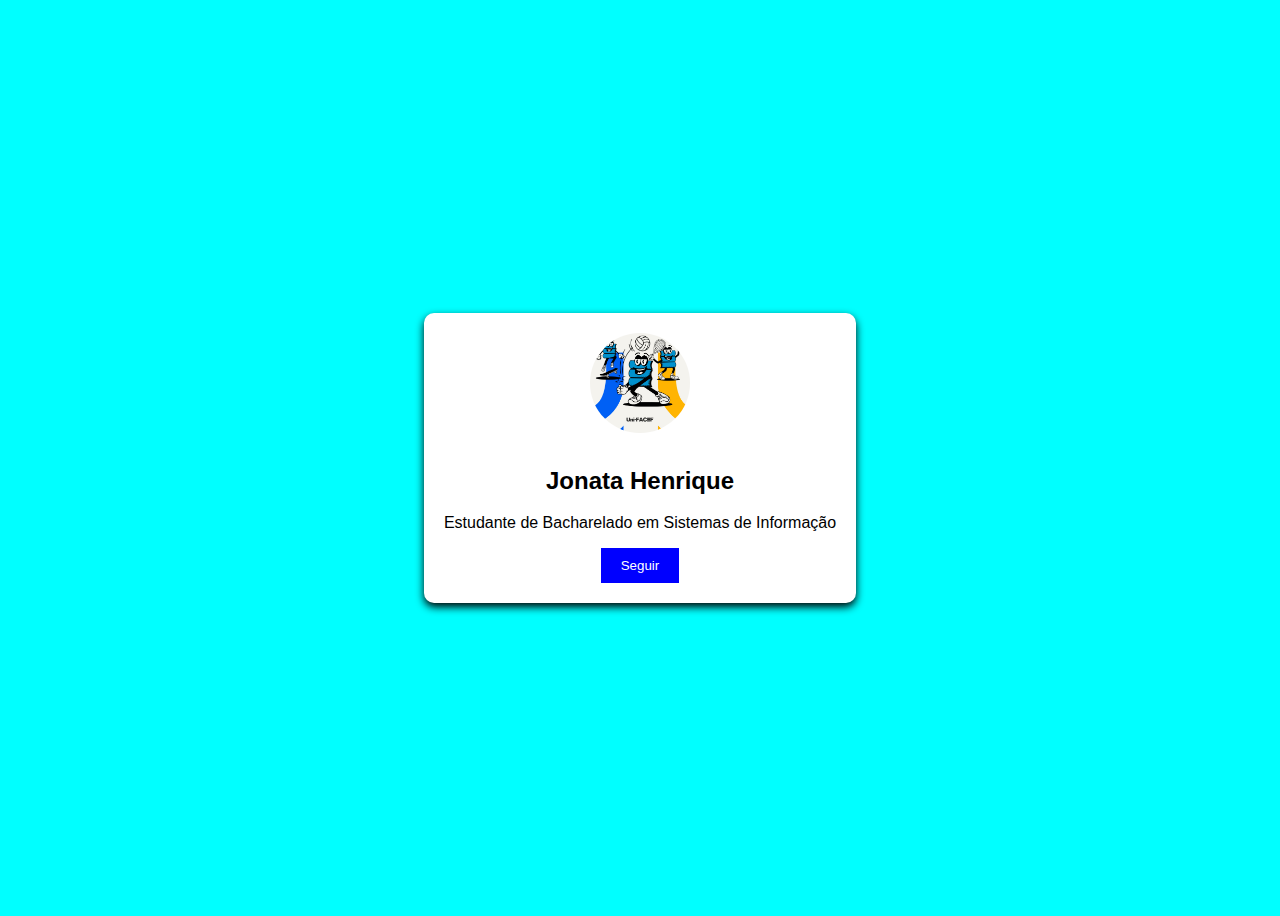
<file: index.html>
<!DOCTYPE html> <!-- indica que o documento é HTML5-->
<html lang="en">
    <head>
        <meta charset="UTF-8"> <!-- sistema de codificação da língua portuguesa -->
        <meta name="viewport" content="width=device-width, initial-scale=1.0"> <!-- largura da página será a largura do dispositivo -->
        <title> Cartão de Apresentação </title>
        
        <!-- rel é para designar o tipo da relação, que é folha de estilo -->
        <!-- href é a referência do hipertexto -->
        <link rel="stylesheet" href="css/styles.css"/> <!-- faz referência ao arquivo css -->   
        <script src="js/scripts.js"> </script> <!-- faz referência ao arquivo JS -->
    </head>
    <body>
        <div class="container"> <!-- divisão lógica de conteúdo -->
            <img class="foto" src="img/trote.jpg" alt="Foto de Perfil"/> <!-- adiciona uma imagem à página -->
            <h2> Jonata Henrique </h2> <!-- cabeçalho de nível 2-->
            <p> Estudante de Bacharelado em Sistemas de Informação </p> <!-- parágrafo -->
            <button onclick="mensagem()"> Seguir </button>
        </div>
    </body>
</html>
</file>
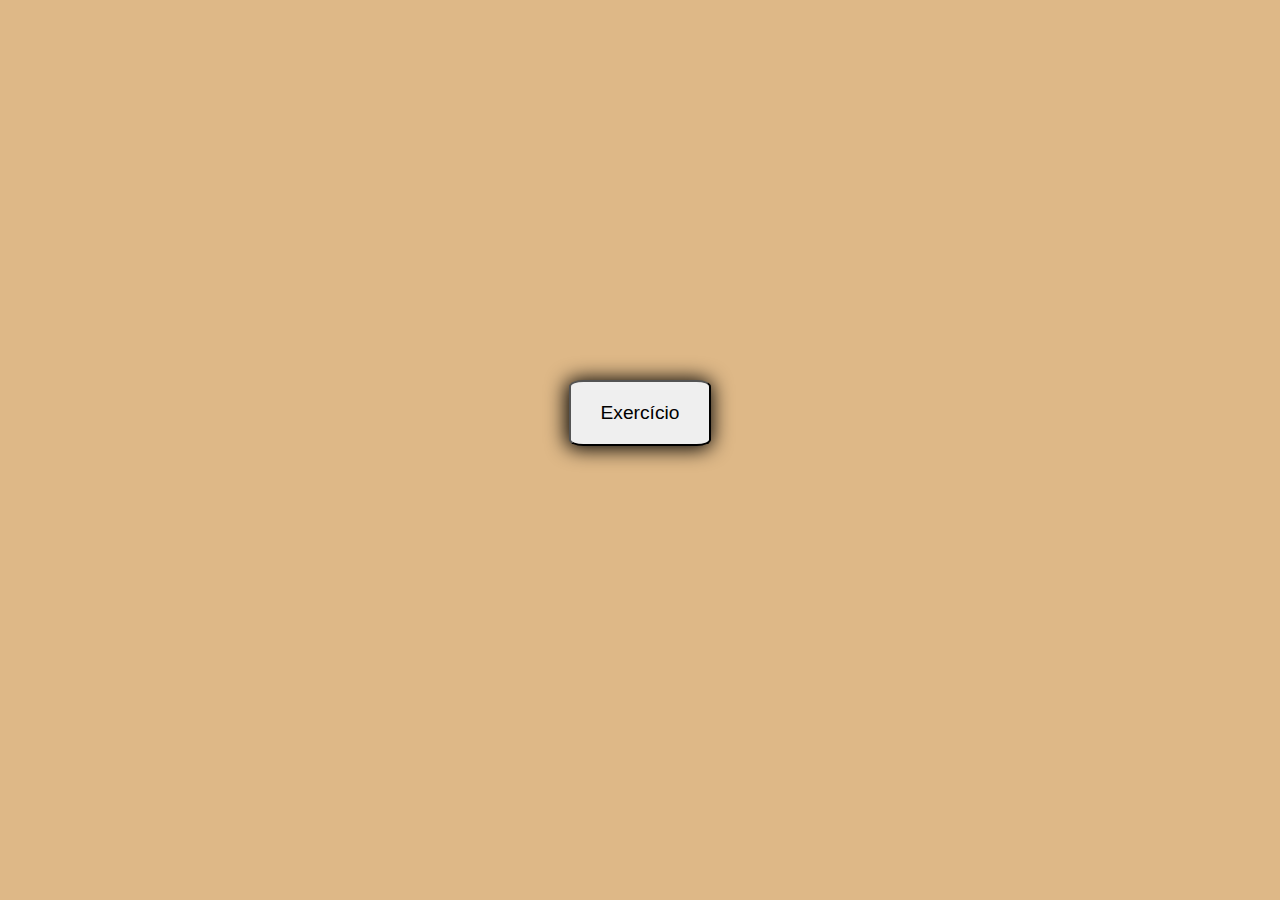
<file: exercícios/index.html>
<!DOCTYPE html>
<html lang="pt">
<head>
    <meta charset="UTF-8">
    <meta name="viewport" content="width=device-width, initial-scale=1.0">
    <link rel="stylesheet" href="styles.css">
    <script src="scripts.js"></script>
    <title>Pesquida de Opinião</title>
</head>
<body>
    <div class="container">
        <button onclick="exe1()">
            Exercício
        </button>
    </div>
</body>
</html>
</file>
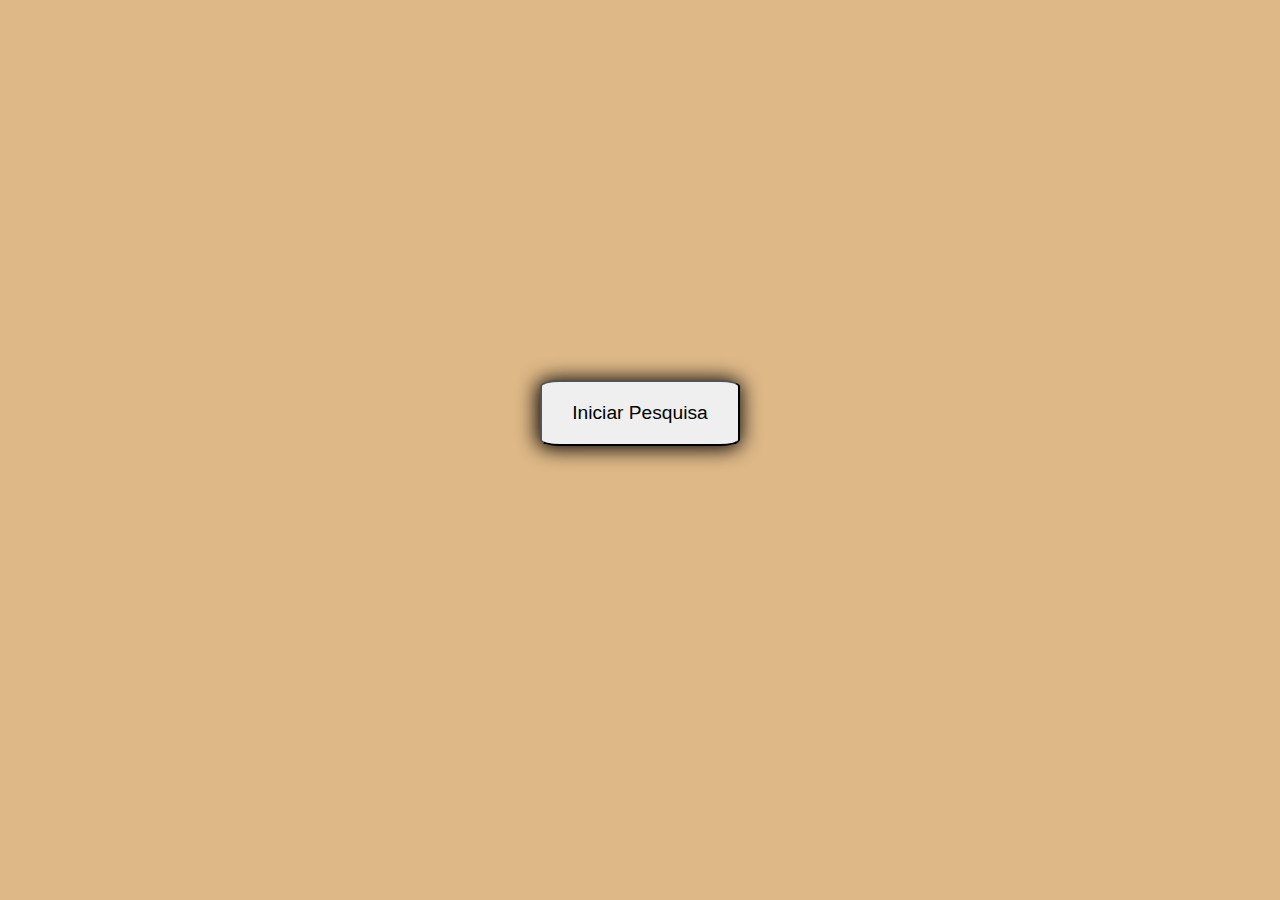
<file: pesquisaOpinião/index.html>
<!DOCTYPE html>
<html lang="pt">
<head>
    <meta charset="UTF-8">
    <meta name="viewport" content="width=device-width, initial-scale=1.0">
    <link rel="stylesheet" href="styles.css">
    <script src="scripts.js"></script>
    <title>Pesquida de Opinião</title>
</head>
<body>
    <div class="container">
        <button onclick="pesquisaSatisfacao()">
            Iniciar Pesquisa
        </button>
    </div>
</body>
</html>
</file>
<file: css/styles.css>
body {
    font-family: Arial, sans-serif; /* fonte do texto */
    background-color: cyan; /* cor de fundo */
    display: flex; /* usa modelo FlexBox, conceito de caixa para posicionamento */
    justify-content: center; /* centraliza na horizontal */
    height: 100vh; /* altura da página 100% da altura da página*/
    align-items: center; /* centraliza na vertical */

}
.container {
    background-color: white;
    padding: 20px; /* espaçamento interno */
    border-radius: 10px; /* borda */
    text-align: center; /* texto centralizado */
    box-shadow: 0 4px 8px ; /* sombra */
}
button {
    background-color: blue;
    color: white; /* cor do texto */
    border: none; /* altera a borda */
    padding: 10px 20px; /* 10 abaixo e 10 acima e 20 esquerda e 20 direita */
}
/* ao passar o mouse em cima do botão */
button:hover {
    background-color: red;
}

.foto {
    border-radius: 50%; /* borda com cantos arredondados*/
    width: 100px; /* largura */
    height: 100px; /* altura */
    margin-bottom: 10px; /* espaçamento externo abaixo */
}
</file>
<file: exercícios/styles.css>
body{
    font-family: Arial, Helvetica, sans-serif;
    background-color: burlywood;
    display: flex;
    height: 90vh;
    align-items: center;
    justify-content: center;
}

button{
    display: flex;
    padding: 20px 30px;
    border-radius: 10%;
    box-shadow: -1px 1px 20px 2px;
    font-size: larger;
}

button:hover{
    background-color: rgb(165, 138, 102);
    color: white;
    cursor: pointer;
}
</file>
<file: pesquisaOpinião/styles.css>
body{
    font-family: Arial, Helvetica, sans-serif;
    background-color: burlywood;
    display: flex;
    height: 90vh;
    align-items: center;
    justify-content: center;
}

button{
    display: flex;
    padding: 20px 30px;
    border-radius: 10%;
    box-shadow: -1px 1px 20px 2px;
    font-size: larger;
}

button:hover{
    background-color: rgb(165, 138, 102);
    color: white;
    cursor: pointer;
}
</file>
